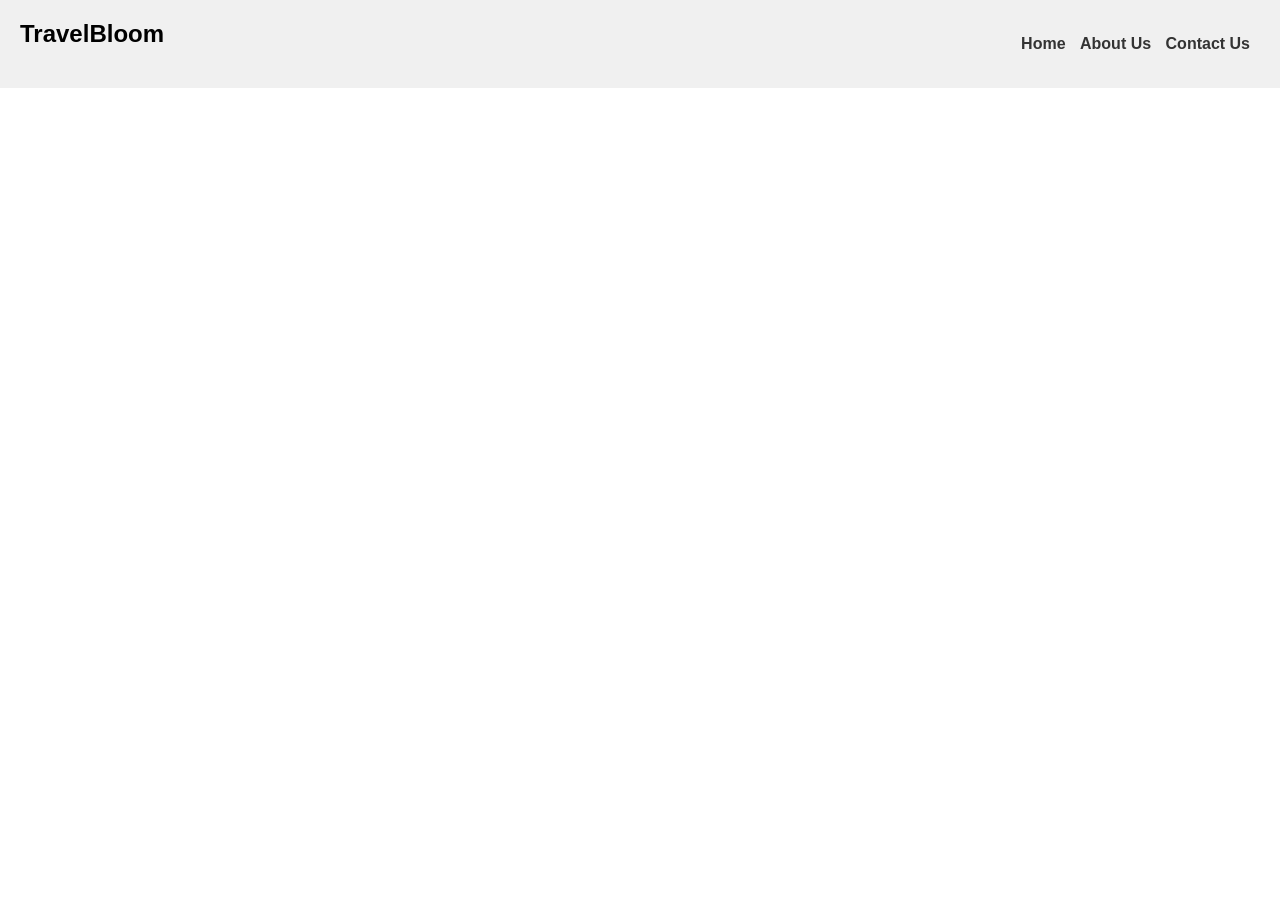
<file: index.html>
<!DOCTYPE html>
<html lang="en">

<head>
    <meta charset="UTF-8">
    <title>Travel recommexndation</title>
    <link rel="stylesheet" href="./components/nav.css">
</head>

<body>
    <div id="navbar"></div>
    <div id="results-container"></div>
    
    <script src="./travel_recommendation.js"></script>
</body>

</html>
</file>
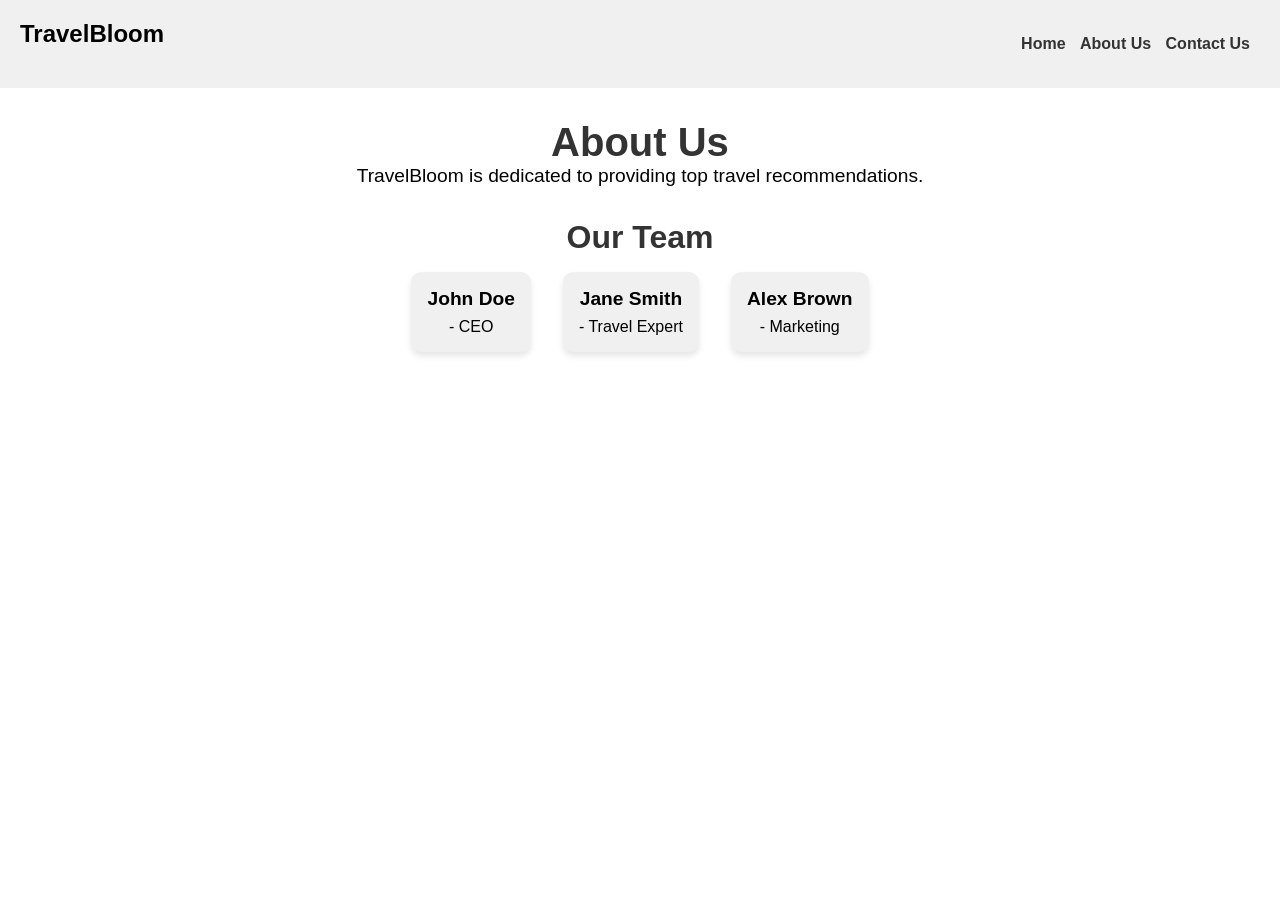
<file: pages/about.html>
<!DOCTYPE html>
<html lang="en">

<head>
    <meta charset="UTF-8">
    <meta name="viewport" content="width=device-width, initial-scale=1.0">
    <link rel="stylesheet" href="../components/nav.css">
    <title>Document</title>
    <style>
        .container {

            /* About Us page specific styles */
            h2 {
                text-align: center;
                font-size: 2.5rem;
                margin-top: 2rem;
                color: #333;
            }

            p {
                text-align: center;
                font-size: 1.2rem;
                max-width: 800px;
                margin: 0 auto 2rem;
            }

            h3 {
                text-align: center;
                margin-top: 2rem;
                color: #333;
                font-size: 2rem;
            }

            ul {
                list-style: none;
                padding: 0;
                display: flex;
                justify-content: center;
            }

            ul li {
                margin: 1rem;
                padding: 1rem;
                background-color: #f0f0f0;
                border-radius: 10px;
                text-align: center;
                box-shadow: 0 4px 6px rgba(0, 0, 0, 0.1);
            }

            ul li strong {
                display: block;
                font-size: 1.2rem;
                margin-bottom: 0.5rem;
            }
        }
    </style>
</head>

<body>
    <div id="navbar"></div>
    <div class="container">
        <h2>About Us</h2>
        <p>TravelBloom is dedicated to providing top travel recommendations.</p>
        <h3>Our Team</h3>
        <ul>
            <li><strong>John Doe</strong> - CEO</li>
            <li><strong>Jane Smith</strong> - Travel Expert</li>
            <li><strong>Alex Brown</strong> - Marketing</li>
        </ul>
    </div>

    <script>
        // Load navbar dynamically
        fetch('../components/navbar.html')
            .then(response => response.text())
            .then(data => {
                document.getElementById('navbar').innerHTML = data;
            });
    </script>
</body>

</html>
</file>
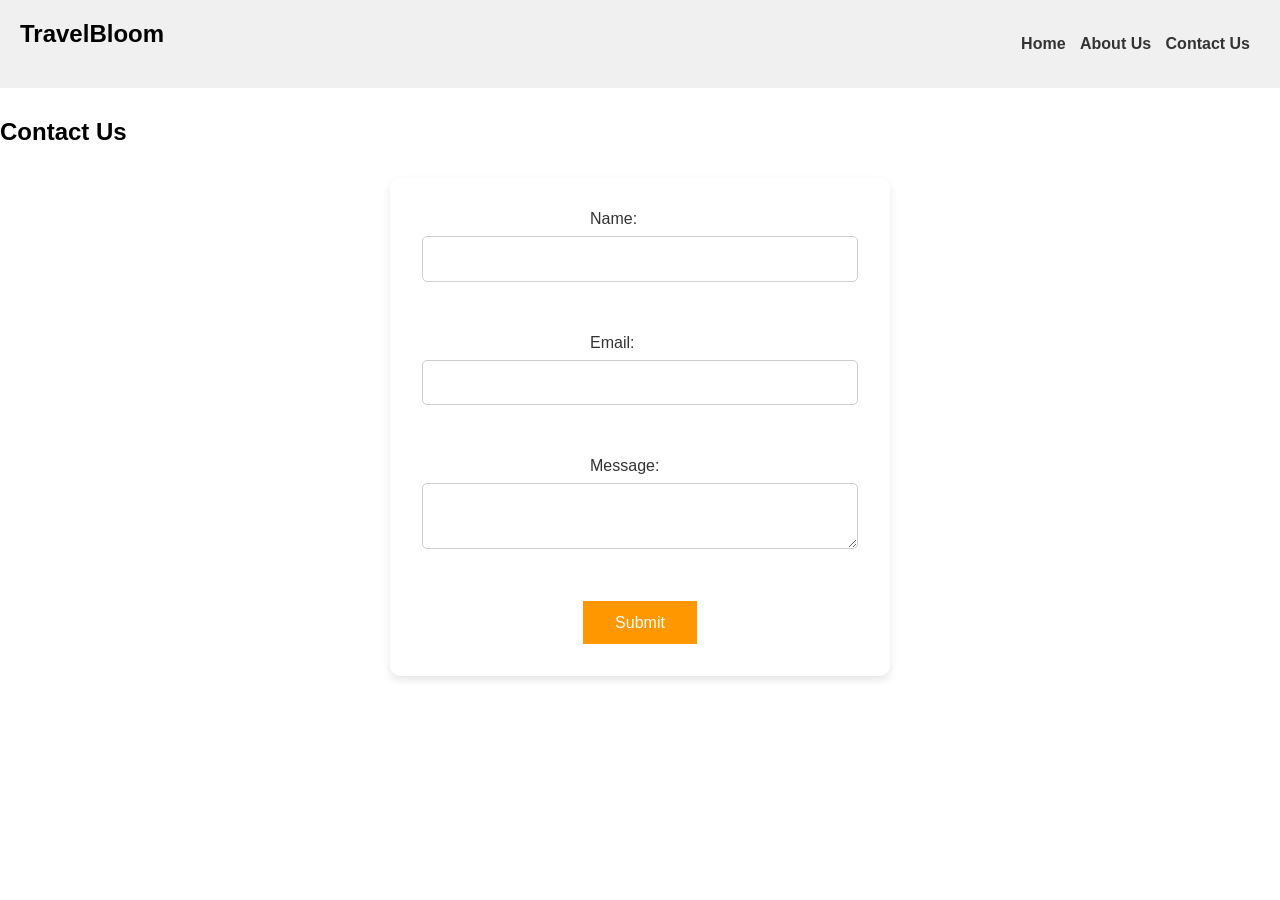
<file: pages/contact.html>
<!DOCTYPE html>
<html lang="en">

<head>
    <meta charset="UTF-8">
    <meta name="viewport" content="width=device-width, initial-scale=1.0">
    <link rel="stylesheet" href="../components/nav.css">
    <title>Document</title>
    <style>
        /* Contact Us page specific styles */
        .container {

            form {
                display: flex;
                flex-direction: column;
                align-items: center;
                max-width: 500px;
                margin: 2rem auto;
                padding: 2rem;
                background-color: #fff;
                box-shadow: 0 4px 8px rgba(0, 0, 0, 0.1);
                border-radius: 10px;
            }

            form label {
                font-size: 1rem;
                margin-bottom: 0.5rem;
                color: #333;
            }

            form input,
            form textarea {
                width: 100%;
                padding: 0.8rem;
                margin-bottom: 1rem;
                border: 1px solid #ccc;
                border-radius: 5px;
                font-size: 1rem;
            }

            form button {
                padding: 0.8rem 2rem;
                background-color: #ff9800;
                color: white;
                border: none;
                cursor: pointer;
                font-size: 1rem;
            }

            form button:hover {
                background-color: #e68a00;
            }
        }
    </style>
</head>

<body>
    <div id="navbar"></div>
    <div class="container">
        <h2>Contact Us</h2>
        <form id="contact-form">
            <label for="name">Name:</label>
            <input type="text" id="name" name="name"><br><br>
            <label for="email">Email:</label>
            <input type="email" id="email" name="email"><br><br>
            <label for="message">Message:</label>
            <textarea id="message" name="message"></textarea><br><br>
            <button type="submit">Submit</button>
        </form>
    </div>

    <!-- <script src="./health_analysis.js"></script> -->
    <script>
        // Load navbar dynamically
        fetch('../components/navbar.html')
            .then(response => response.text())
            .then(data => {
                document.getElementById('navbar').innerHTML = data;
            });
    </script>

</body>

</html>
</file>
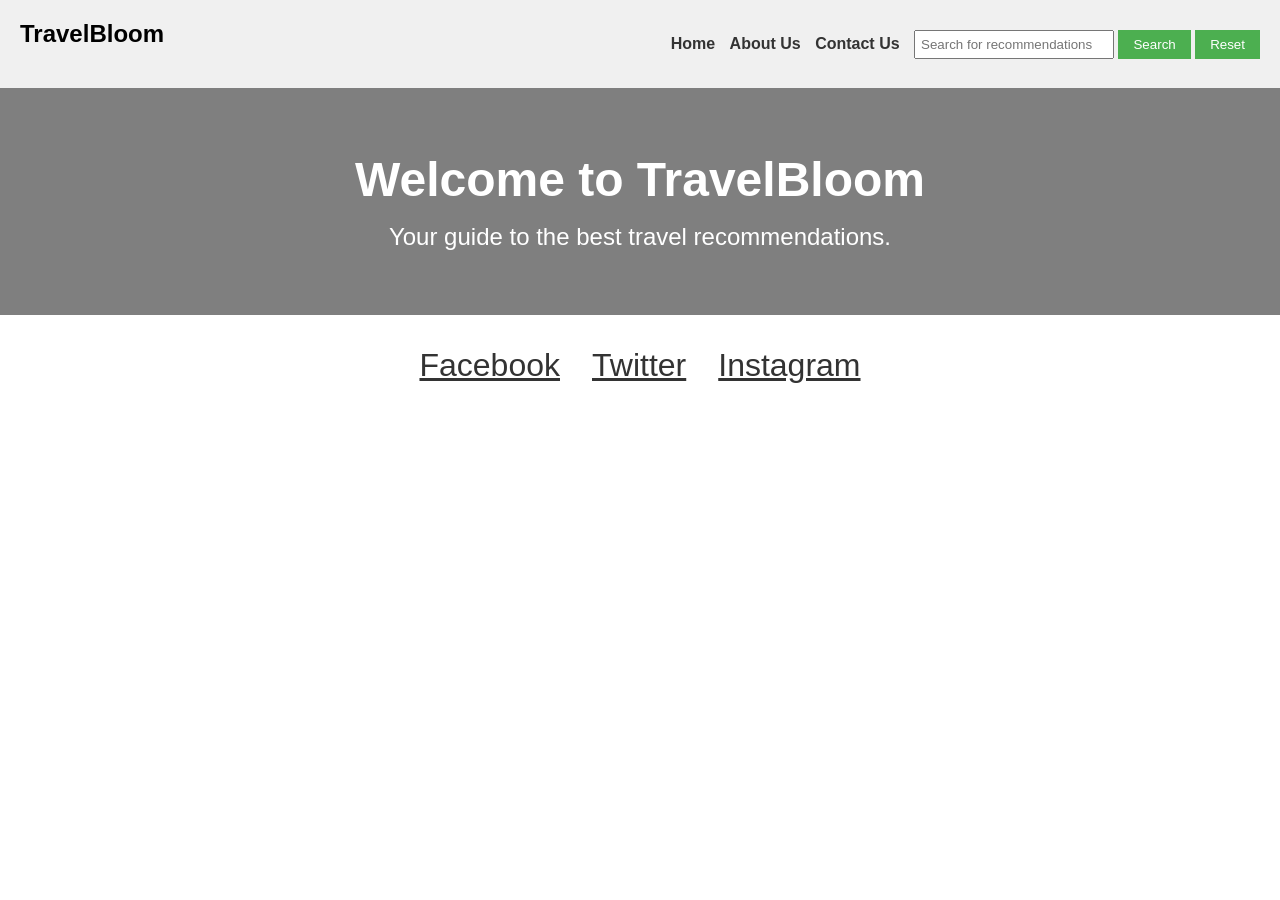
<file: pages/home.html>
<!DOCTYPE html>
<html lang="en">

<head>
    <meta charset="UTF-8">
    <meta name="viewport" content="width=device-width, initial-scale=1.0">
    <link rel="stylesheet" href="../components/nav.css">
    <title>Document</title>
    <style>
        /* Home page specific styles */
        header {
            text-align: center;
            padding: 4rem 0;
            background-color: rgba(0, 0, 0, 0.5);
            color: white;
            background-size: cover;
            background-position: center;
        }

        header h1 {
            font-size: 3rem;
            margin-bottom: 1rem;
        }

        header p {
            font-size: 1.5rem;
        }

        .social-media {
            display: flex;
            justify-content: center;
            margin-top: 2rem;
        }

        .social-media a {
            margin: 0 1rem;
            color: #333;
            font-size: 2rem;
        }

        .social-media a:hover {
            color: #ff9800;
        }
    </style>
</head>

<body>
    <nav>
        <h1>TravelBloom</h1>
        <ul>
            <li><a href="./home.html" id="home">Home </a></li>
            <li><a href="./about.html" id="contact">About Us </a></li>
            <li><a href="./contact.html" id="contact">Contact Us </a></li>
            <input type="text" placeholder="Search for recommendations" id="search-bar">
            <button id="search-btn">Search</button>
            <button id="reset-btn">Reset</button>
        </ul>
    </nav>
    <header>
        <h1>Welcome to TravelBloom</h1>
        <p>Your guide to the best travel recommendations.</p>
    </header>
    <div style="margin: 20px;" id="results-container"></div>
    <div class="social-media">
        <a href="#">Facebook</a>
        <a href="#">Twitter</a>
        <a href="#">Instagram</a>
    </div>


    <script>
        // Event listeners for search and reset buttons
        document.getElementById('search-btn').addEventListener('click', handleSearch);
        document.getElementById('reset-btn').addEventListener('click', () => {
            document.getElementById('search-bar').value = ''; // Clear the search bar
            document.getElementById('results-container').innerHTML = ''; // Clear results
        });


        // Function to handle search
        function handleSearch() {
            // Get the value from the search bar and convert it to lowercase
            const searchTerm = document.getElementById('search-bar').value.toLowerCase();

            // Fetch the travel data from the JSON file
            fetch('../travel_recommendation_api.json') // Path to your JSON file
                .then(response => response.json())
                .then(data => {
                    // Initialize an empty array to hold the matched results
                    let results = [];

                    // Check if the search term matches 'beach' or any variation
                    if (searchTerm.includes('beach')) {
                        results = data.beaches;
                    }
                    // Check if the search term matches 'temple' or any variation
                    else if (searchTerm.includes('temple')) {
                        results = data.temples;
                    }
                    // Check if the search term matches 'country' or any specific country names
                    else {
                        // Check if the search term matches 'country'
                        if (searchTerm.includes('countr')) {
                            // Loop through all countries and add their cities to the results
                            data.countries.forEach(country => {
                                results = results.concat(country.cities);
                            });
                        }
                        // Check if the search term matches any specific country names
                        else {
                            data.countries.forEach(country => {
                                if (country.name.toLowerCase().includes(searchTerm)) {
                                    results = results.concat(country.cities);
                                }
                            });
                        }
                           }

                    // Display the matched results
                    displayResults(results);
                })
                .catch(error => {
                    console.error('Error fetching data:', error);
                });
        }

        // Function to display results
        function displayResults(results) {
            const resultsContainer = document.getElementById('results-container');
            resultsContainer.innerHTML = ''; // Clear previous results

            if (results.length === 0) {
                resultsContainer.innerHTML = '<p>No recommendations found.</p>';
            } else {
                results.forEach(result => {
                    // Create result card elements
                    const resultCard = document.createElement('div');
                    resultCard.classList.add('result-card');

                    const image = document.createElement('img');
                    image.src = `../img/${result.imageUrl}`; // Updated to match your img folder path
                    image.alt = result.name;
                    image.width = 300;

                    const title = document.createElement('h3');
                    title.textContent = result.name;

                    const description = document.createElement('p');
                    description.textContent = result.description;

                    // Append elements to the result card
                    resultCard.appendChild(image);
                    resultCard.appendChild(title);
                    resultCard.appendChild(description);

                    // Append the result card to the results container
                    resultsContainer.appendChild(resultCard);
                });
            }
        }

    </script>
</body>

</html>
</file>
<file: components/nav.css>
/* Basic CSS for the navigation bar */

* {
    margin: 0;
    padding: 0;
    box-sizing: border-box;
}

nav {
    background-color: #f0f0f0;
    padding: 20px;
    display: flex;
    align-items: center;
    justify-content: space-between;

}

nav ul {
    list-style-type: none;
    /* padding: 0; */
}

nav ul li {
    display: inline;
    margin-right: 10px;
}

nav a {
    text-decoration: none;
    color: #333;
    font-weight: bold;
}

/* Basic CSS for the form elements */
body {
    font-family: Arial, sans-serif;
    /* margin: 20px; */
}

h1 {
    margin-bottom: 20px;
}

div {
    margin-bottom: 10px;
}

label {
    display: inline-block;
    width: 100px;
}

input[type="text"],
input[type="number"],
select {
    width: 200px;
    padding: 5px;
}

button {
    padding: 7px 15px;
    background-color: #4CAF50;
    color: white;
    border: none;
    cursor: pointer;
}

button:hover {
    background-color: #45a049;
}

/* Basic CSS for the report section */
h2 {
    margin-top: 30px;
}

#report,
#result {
    padding: 10px;
    max-width: 400px;
    word-wrap: break-word;
}

#result {
    height: 400px;
    width: 500px;
    display: flex;
    align-items: center;
    justify-content: space-around;
    flex-direction: column;
}

#result img {
    width: 200px;
    height: 100px;
}
</file>
